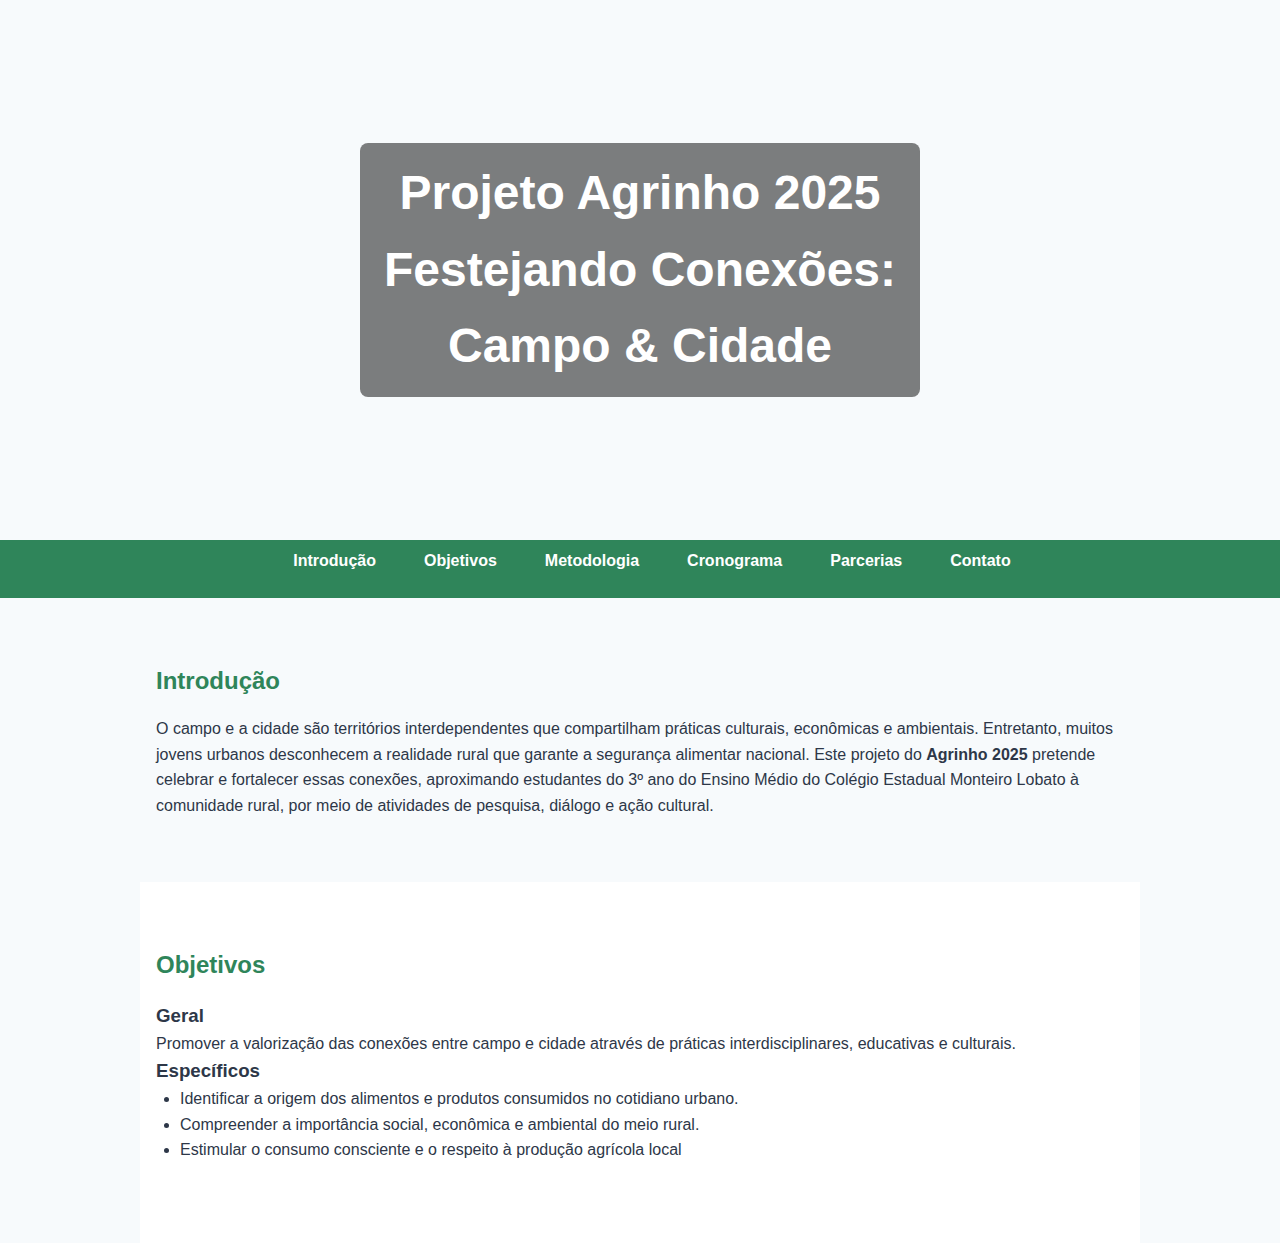
<file: index.html>
<!DOCTYPE html><html lang="pt-BR">
<head>
<meta charset="UTF-8">
<meta name="viewport" content="width=device-width, initial-scale=1.0">
<title>Projeto Agrinho 2025 – Festejando Conexões: Campo & Cidade</title>
<style>
:root{--primary:#2f855a;--secondary:#fbd38d;--dark:#2d3748;--light:#f7fafc;}
*{box-sizing:border-box;margin:0;padding:0;}
body{font-family:'Segoe UI',Tahoma,sans-serif;line-height:1.6;background:var(--light);color:var(--dark);}
header{background:url('https://images.unsplash.com/photo-1527515637466-d5468d3d8888?auto=format&fit=crop&w=1600&q=80') center/cover no-repeat;height:60vh;display:flex;justify-content:center;align-items:center;text-align:center;color:#fff;}
header h1{font-size:3rem;background:rgba(0,0,0,.5);padding:.75rem 1.5rem;border-radius:.5rem;}
nav{background:var(--primary);display:flex;justify-content:center;position:sticky;top:0;z-index:1000;}
nav ul{list-style:none;display:flex;flex-wrap:wrap;max-width:1000px;width:100%;justify-content:center;}
nav li{margin:.5rem;}
nav a{color:#fff;text-decoration:none;padding:.5rem 1rem;font-weight:600;}
nav a:hover{background:rgba(255,255,255,.2);border-radius:.3rem;}
section{padding:4rem 1rem;max-width:1000px;margin:auto;}
section:nth-of-type(even){background:#fff;}
h2{color:var(--primary);margin-bottom:1rem;}
ul{margin-left:1.5rem;margin-bottom:1rem;}
table{width:100%;border-collapse:collapse;margin-top:1rem;}
th,td{border:1px solid #ccc;padding:.5rem;text-align:left;}
th{background:var(--secondary);}
footer{background:var(--dark);color:#fff;text-align:center;padding:1rem;}
#top{position:fixed;bottom:20px;right:20px;padding:.5rem 1rem;border:none;background:var(--primary);color:#fff;border-radius:.3rem;cursor:pointer;display:none;font-size:1.2rem;}
#top.show{display:block;}
@media(max-width:600px){header h1{font-size:2rem;}nav a{padding:.5rem;}}
</style>
</head>
<body><header id="home">
<h1>Projeto Agrinho 2025<br>Festejando Conexões:<br>Campo & Cidade</h1>
</header><nav>
<ul>
<li><a href="#introducao">Introdução</a></li>
<li><a href="#objetivos">Objetivos</a></li>
<li><a href="#metodologia">Metodologia</a></li>
<li><a href="#cronograma">Cronograma</a></li>
<li><a href="#parcerias">Parcerias</a></li>
<li><a href="#contato">Contato</a></li>
</ul>
</nav><section id="introducao">
<h2>Introdução</h2>
<p>O campo e a cidade são territórios interdependentes que compartilham práticas culturais, econômicas e ambientais. Entretanto, muitos jovens urbanos desconhecem a realidade rural que garante a segurança alimentar nacional. Este projeto do <strong>Agrinho 2025</strong> pretende celebrar e fortalecer essas conexões, aproximando estudantes do 3º ano do Ensino Médio do Colégio Estadual Monteiro Lobato à comunidade rural, por meio de atividades de pesquisa, diálogo e ação cultural.</p>
</section><section id="objetivos">
<h2>Objetivos</h2>
<h3>Geral</h3>
<p>Promover a valorização das conexões entre campo e cidade através de práticas interdisciplinares, educativas e culturais.</p><h3>Específicos</h3>
<ul>
<li>Identificar a origem dos alimentos e produtos consumidos no cotidiano urbano.</li>
<li>Compreender a importância social, econômica e ambiental do meio rural.</li>
<li>Estimular o consumo consciente e o respeito à produção agrícola local
</file>
